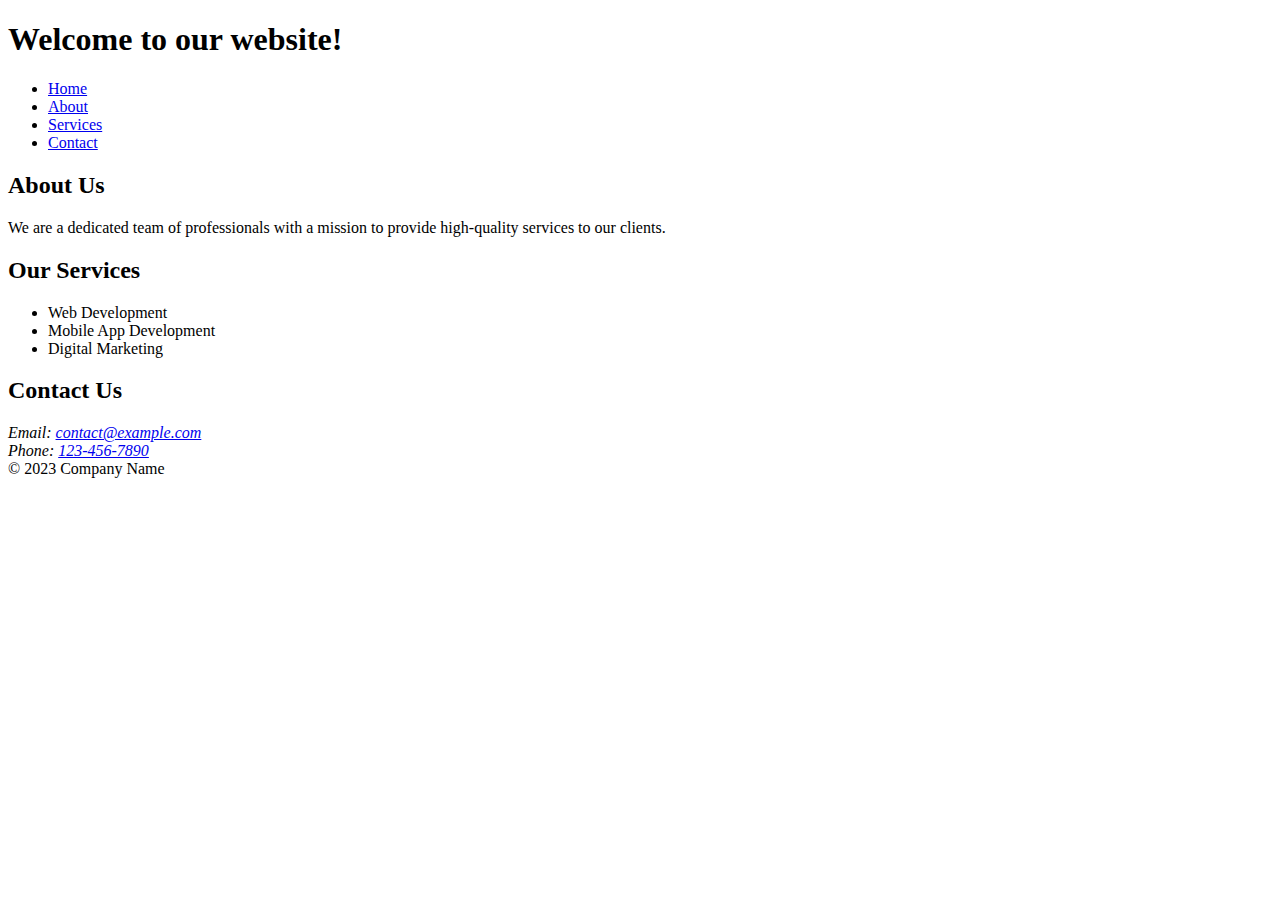
<file: doc/index.html>
<!doctype html>
<html>
  <head>
    <title>Complex HTML Example</title>
  </head>
  <body>
    <header>
      <h1>Welcome to our website!</h1>
      <nav>
        <ul>
          <li><a href="/">Home</a></li>
          <li><a href="/about">About</a></li>
          <li><a href="/services">Services</a></li>
          <li><a href="/contact">Contact</a></li>
        </ul>
      </nav>
    </header>
    <main>
      <section id="about">
        <h2>About Us</h2>
        <p>
          We are a dedicated team of professionals with a mission to provide
          high-quality services to our clients.
        </p>
      </section>
      <section id="services">
        <h2>Our Services</h2>
        <ul>
          <li>Web Development</li>
          <li>Mobile App Development</li>
          <li>Digital Marketing</li>
        </ul>
      </section>
      <section id="contact">
        <h2>Contact Us</h2>
        <address>
          Email: <a href="mailto:contact@example.com">contact@example.com</a
          ><br />
          Phone: <a href="tel:+1234567890">123-456-7890</a>
        </address>
      </section>
    </main>
    <footer>&copy; 2023 Company Name</footer>
  </body>
</html>
</file>
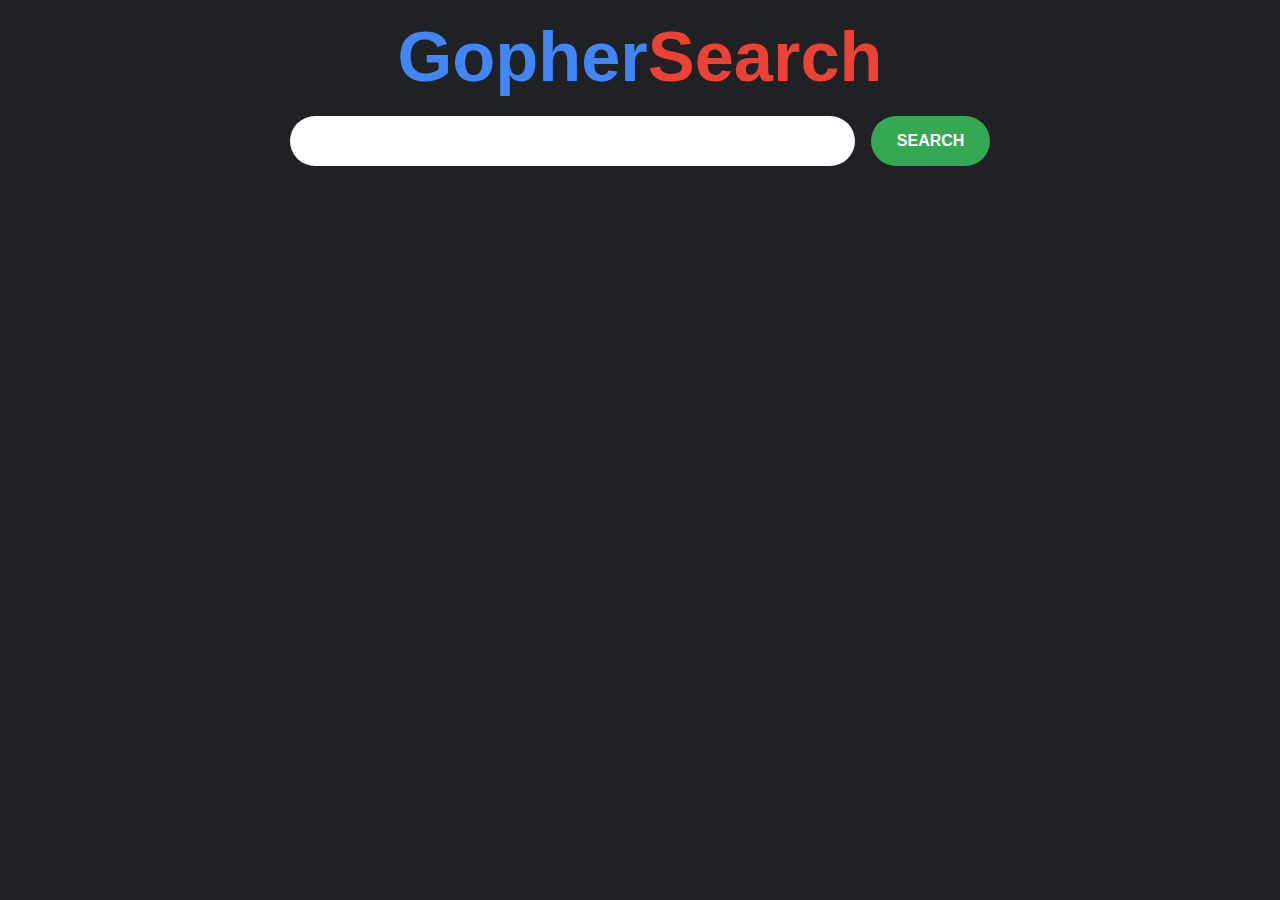
<file: static/index.html>
<!doctype html>
<html lang="en">
  <head>
    <meta charset="UTF-8" />
    <meta name="viewport" content="width=device-width, initial-scale=1.0" />
    <title>GopherSearch</title>
    <link rel="stylesheet" href="main.css" />
    <!-- Google Fonts -->
    <link rel="preconnect" href="https://fonts.googleapis.com" />
    <link rel="preconnect" href="https://fonts.gstatic.com" crossorigin />
    <link
      href="https://fonts.googleapis.com/css2?family=Cairo:wght@300;400;700&display=swap"
      rel
    />
  </head>
  <body>
    <div id="app">
      <div class="search-container">
        <div class="search-container__logo">
          <h1><span>gopher</span><span>Search</span></h1>
        </div>
        <form id="search-form">
          <div class="search-form__row">
            <input type="text" class="search-form__input" />
            <button class="search-form__submit-btn">search</button>
          </div>
        </form>
      </div>
      <div class="search-result-container"></div>
    </div>
    <script src="index.js"></script>
  </body>
</html>
</file>
<file: static/main.css>
:root {
  --main-bg: #202124;
  --main-blue: #4285f4;
  --main-red: #ea4335;
  --main-green: #34a853;
  --doc-link-color: #8ab4f8;
}

* {
  -webkit-box-sizing: border-box;
  -moz-box-sizing: border-box;
  box-sizing: border-box;
  margin: 0;
  padding: 0;
}
body {
  font-family: "Cairo", sans-serif;
  background: var(--main-bg);
  height: 100vh;
}

#app {
  padding: 1rem;
  position: relative;
  min-height: 100vh;
}
.search-container {
  display: flex;
  align-items: center;
  justify-content: center;
  flex-direction: column;
  gap: 1.2rem;
}
.search-container__logo > h1 {
  font-size: 4.4rem;
  text-transform: capitalize;
}
.search-container__logo > h1 > span:first-child {
  color: var(--main-blue);
}

.search-container__logo > h1 > span:last-child {
  color: var(--main-red);
}

#search-form {
  width: 700px;
  max-width: 100%;
}
.search-form__row {
  display: flex;
  gap: 1rem;
  align-items: center;
  justify-content: space-between;
}

.search-form__input {
  background: white;
  outline: none;
  border: none;
  border-radius: 3rem;
  padding: 1rem 1.6rem;
  flex: 1;
  font-size: 1rem;
}

.search-form__input:focus {
  outline: none;
}

.search-form__submit-btn {
  background: var(--main-green);
  text-transform: uppercase;
  color: white;
  border-radius: 3rem;
  padding: 1rem 1.6rem;
  border: none;
  font-weight: bold;
  font-size: 1rem;
  cursor: pointer;
}
.search-result-container {
  display: flex;
  flex-direction: column;
  gap: 1rem;
  margin-top: 1rem;
}
.search-result-container__doc-link {
  text-decoration: none;
  font-size: 1.6rem;
  color: var(--doc-link-color);
  text-transform: capitalize;
}
.search-result-container__doc-link:hover {
  text-decoration: underline;
  cursor: pointer;
}
.search-container__no-result {
  color: #bdc1c6;
  font-size: 1.2rem;
}
#next-docs-btn {
  background: #303134;
  display: block;
  width: 100%;
  margin: 0 auto;
  border: none;
  border-radius: 3rem;
  padding: 0.6rem 0;
  color: #bdc1c6;
  font-size: 0.9rem;
  cursor: pointer;
}

#next-docs-btn:hover {
  background: #3c4043;
}
#next-docs-btn::first-letter {
  text-transform: capitalize;
}
</file>
